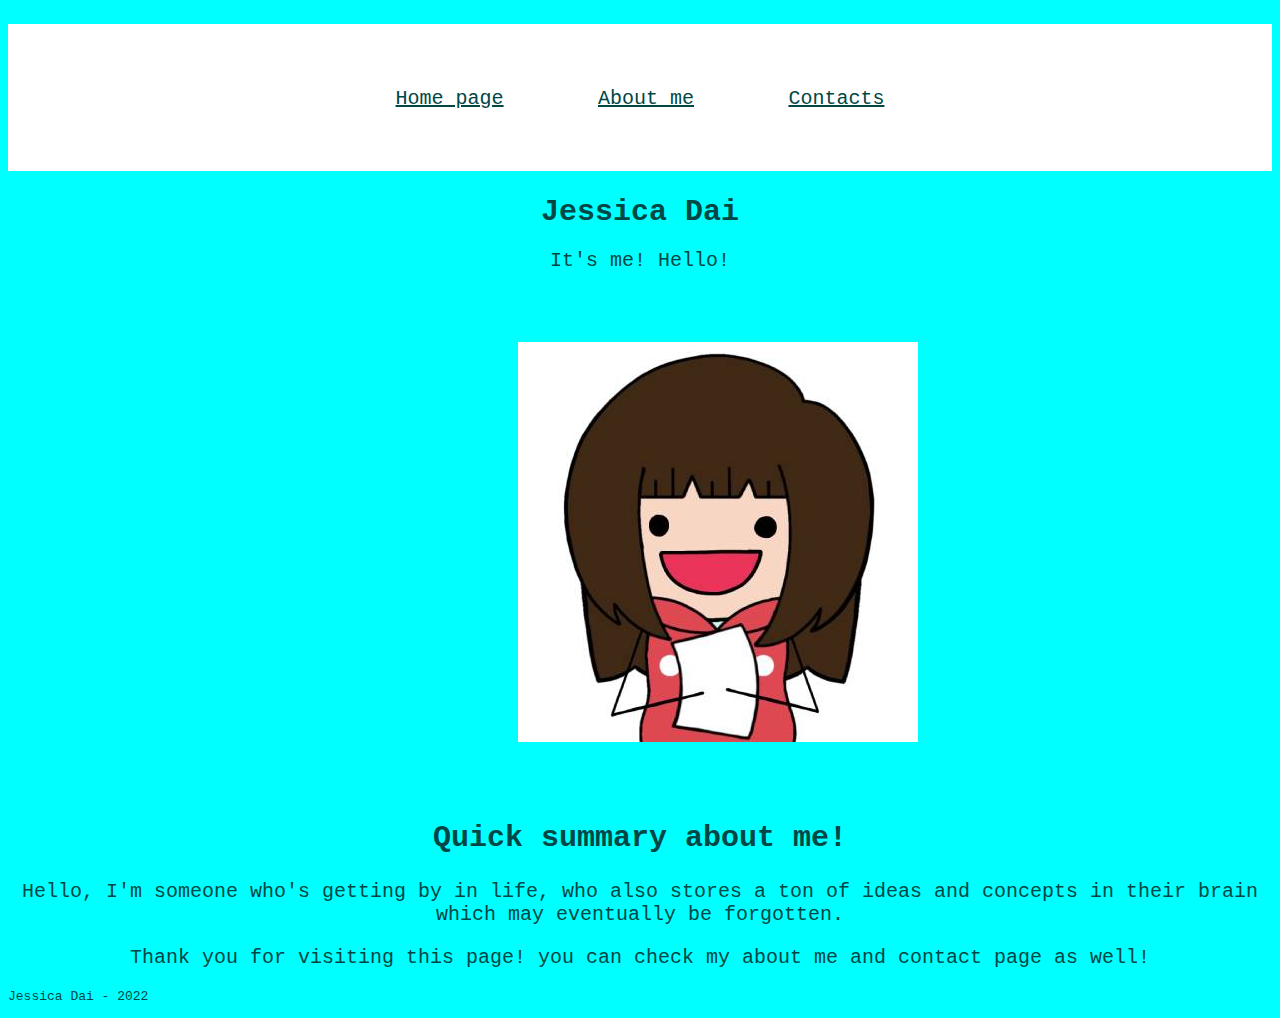
<file: index.html>
<!DOCTYPE html>
<html lang="en">
    <head>
        <meta charset="utf-8">
        <title>Home Page</title>
        <link href="style_sheet.css" rel="stylesheet">
    </head>
<body>
    <nav>
        <ul class="menu-list">
            <li><a href="index.html">Home page</a></li>
            <li><a href="aboutme.html">About me</a></li>
            <li><a href="contactpage.html">Contacts</a></li>
        </ul>
    </nav>

    <main>
        <h1>Jessica Dai</h1>

        <p> It's me! Hello!</p>
        <img src="imageidrew.jpg" alt="It's just a character resembling me" id="img-one">
        <h2>Quick summary about me!</h2>
        <P>Hello, I'm someone who's getting by in life, who also stores a ton of ideas  and concepts in their brain which may eventually be forgotten. </P>
        <p>Thank you for visiting this page! you can check my about me and contact page as well!</P>

    </main>
    <footer>
Jessica Dai - 2022
    </footer>
</body>
</html>
</file>
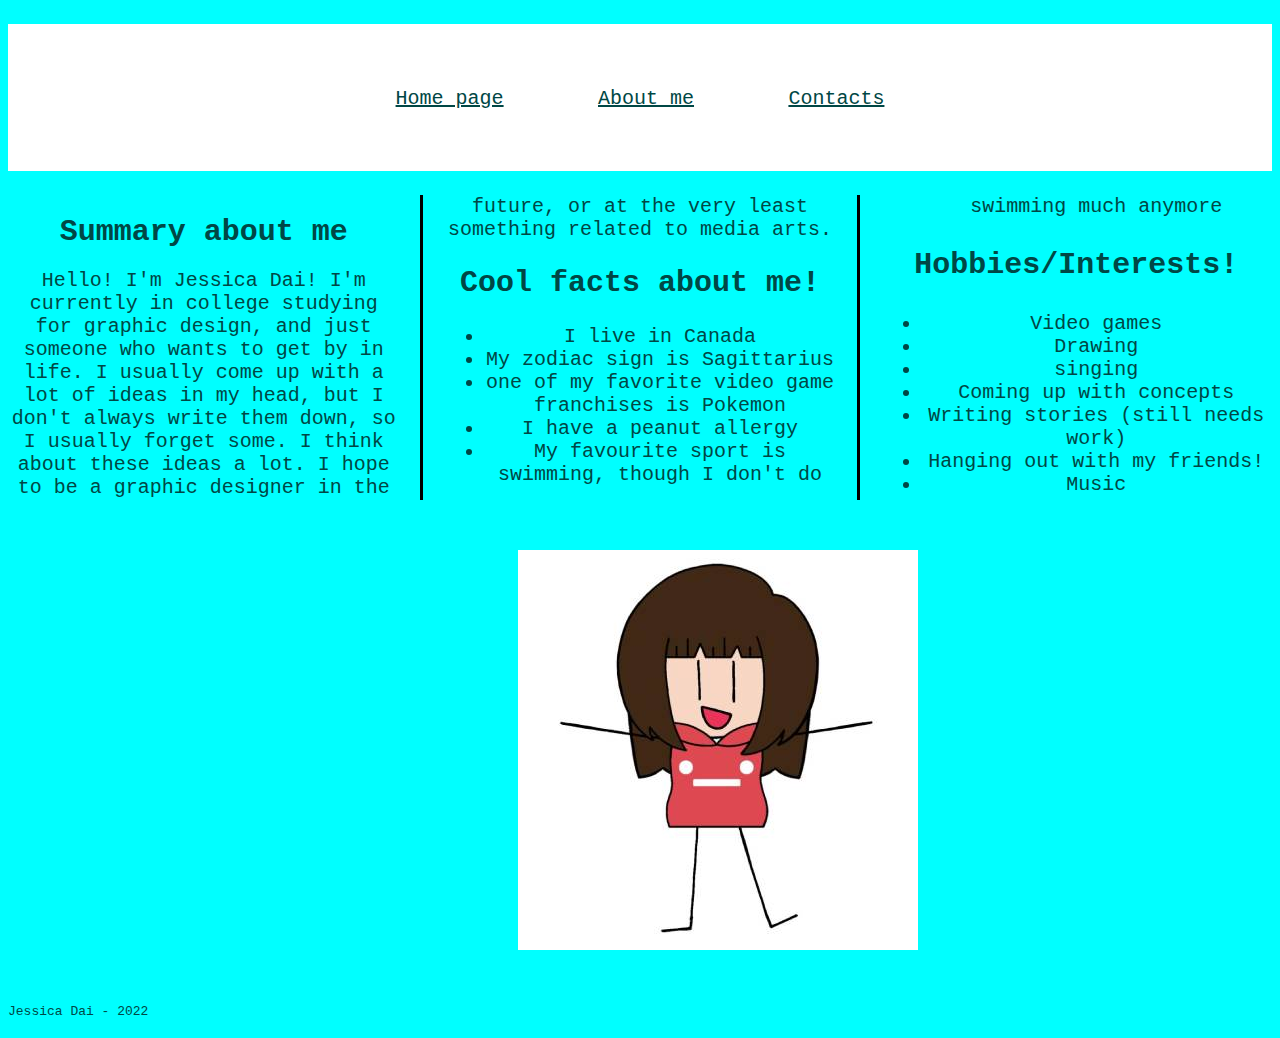
<file: aboutme.html>
<!DOCTYPE html>
<html lang="en">
    <head>
        <meta charset="utf-8">
        <title>About me!</title>
        <link href="style_sheet.css" rel="stylesheet">
    </head>
    <body>
        <nav>
            <ul class="menu-list">
                <li><a href="index.html">Home page</a></li>
                <li><a href="aboutme.html">About me</a></li>
                <li><a href="contactpage.html">Contacts</a></li>
            </ul>
        </nav>
<main>
    <div>
        <h1>Summary about me</h1>
        <p>Hello! I'm Jessica Dai! I'm currently in college studying for graphic design, and just someone who wants to get by in life. 
            I usually come up with a lot of ideas in my head, but I don't always write them down, so I usually forget some. I think about these ideas a lot.
             I hope to be a graphic designer in the future, or at the very least something related to media arts.</p>

        <h2>Cool facts about me!</h2>
        <ul>
            <li>I live in Canada</li>
            <li>My zodiac sign is Sagittarius</li>
            <li>one of my favorite video game franchises is Pokemon</li>
            <li>I have a peanut allergy</li>
            <li>My favourite sport is swimming, though I don't do swimming much anymore</li>
        </ul>
        <h3>Hobbies/Interests!</h3>
        <ul>
            <li>Video games</li>
            <li>Drawing</li>
            <li>singing</li>
            <li>Coming up with concepts</li>
            <li>Writing stories (still needs work)</li>
            <li>Hanging out with my friends!</li>
            <li>Music</li>
        </ul>
    </div>

        <img src="armsout.jpg" alt="just a character with their arms out" id="img-two">
</main>
<footer>
    Jessica Dai - 2022
</footer>
    </body>
</html>
</file>
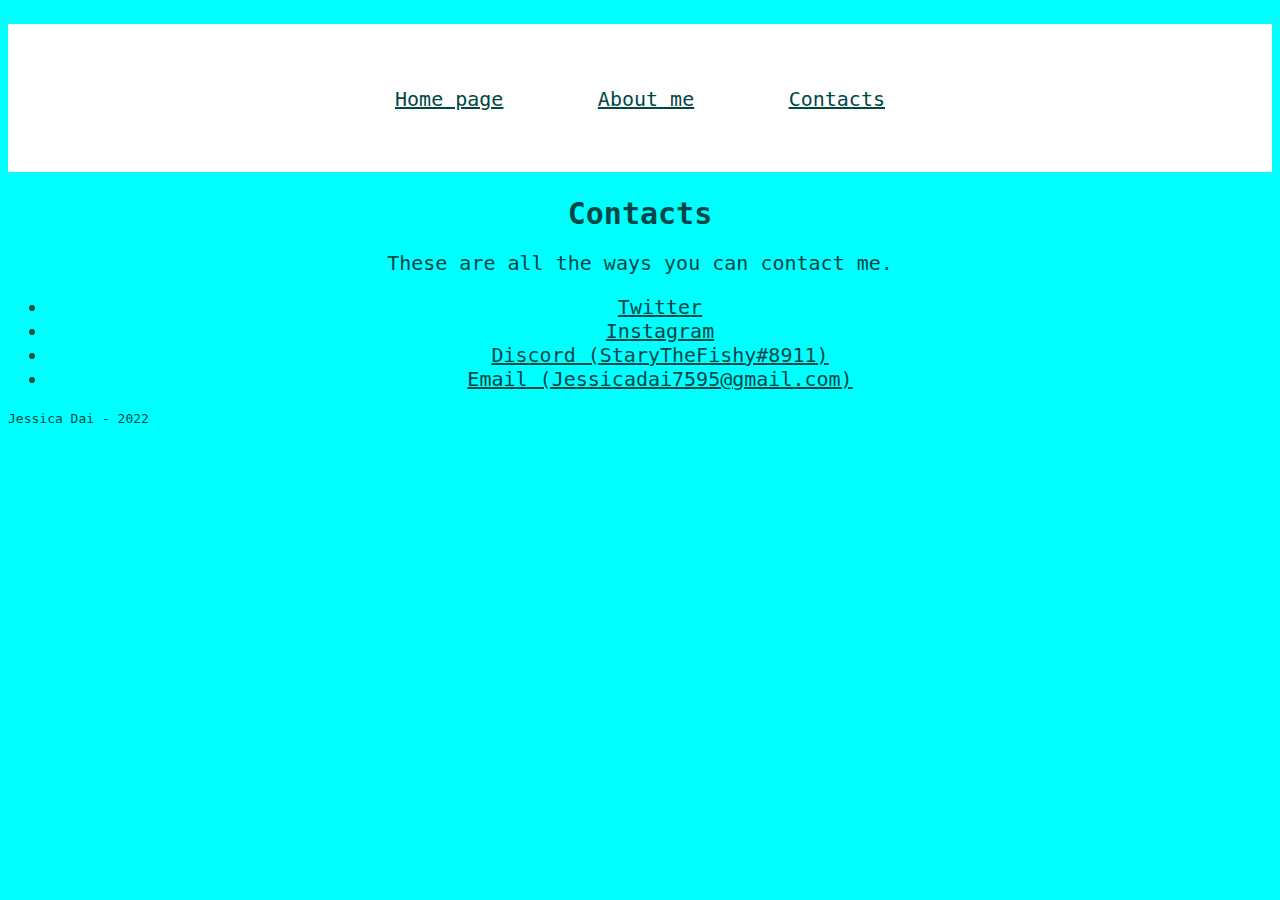
<file: contactpage.html>
<!DOCTYPE html>
<html lang="en">
    <head>
        <meta charset="utf-8">
        <title>Contacts</title>
        <link href="style_sheet.css" rel="stylesheet">
    </head>
    <body>
        <nav>
            <ul class="menu-list">
                <li><a href="index.html">Home page</a></li>
                <li><a href="aboutme.html">About me</a></li>
                <li><a href="contactpage.html">Contacts</a></li>
            </ul>
        </nav>
    <main>
        <h1>Contacts</h1>
        <p>These are all the ways you can contact me.</p>
        <ul>
            <li><a href="https://twitter.com/StaryTheFishy2">Twitter</a></li>
            <li><a href="https://www.instagram.com/starythefishy/">Instagram</a></li>
            <li><a href="">Discord (StaryTheFishy#8911)</a></li>
            <li><a href="">Email (Jessicadai7595@gmail.com)</a></li>
        </ul>
    </main>
    <footer>
        Jessica Dai - 2022
    </footer>
    </body>
</file>
<file: style_sheet.css>
body {
    background-color: cyan;
    font-family:monospace;

}

.menu-list {
    color: #004745;
    padding: 20px 0px;
    font-size: 24px;
    background-color: white;
    position: relative;
    width: 100%;
}

.menu-list li {
    color: #004745;
    display: inline-block;
    text-align: center;
    padding: 30px;
    margin: 10px;
    flex-shrink: 4;
}

.menu-list a:hover {
    color:aquamarine;
}


.menu-list a {
    color: #004745;
}

h1,
h2,
h3 {
    color: #004745;
    font-size: 30px;
    text-align: center
}

p {
    color: #004745;
    font-size: 20px;
    text-align: center;
}

ul {
    color:#004745;
    font-size: 20px;
    text-align: center;
}

ul a{
    color:#004745;
    font-size: 20px;
    text-align: center;
}

footer {
    color: #004745;
}

div {
    column-count: 3;
    column-gap: 45px;
    column-rule-style: solid;
    column-width: 200px;
}

#img-one,
#img-two {
    margin: 20px 10px;
    padding: 30px 500px;
}
</file>
